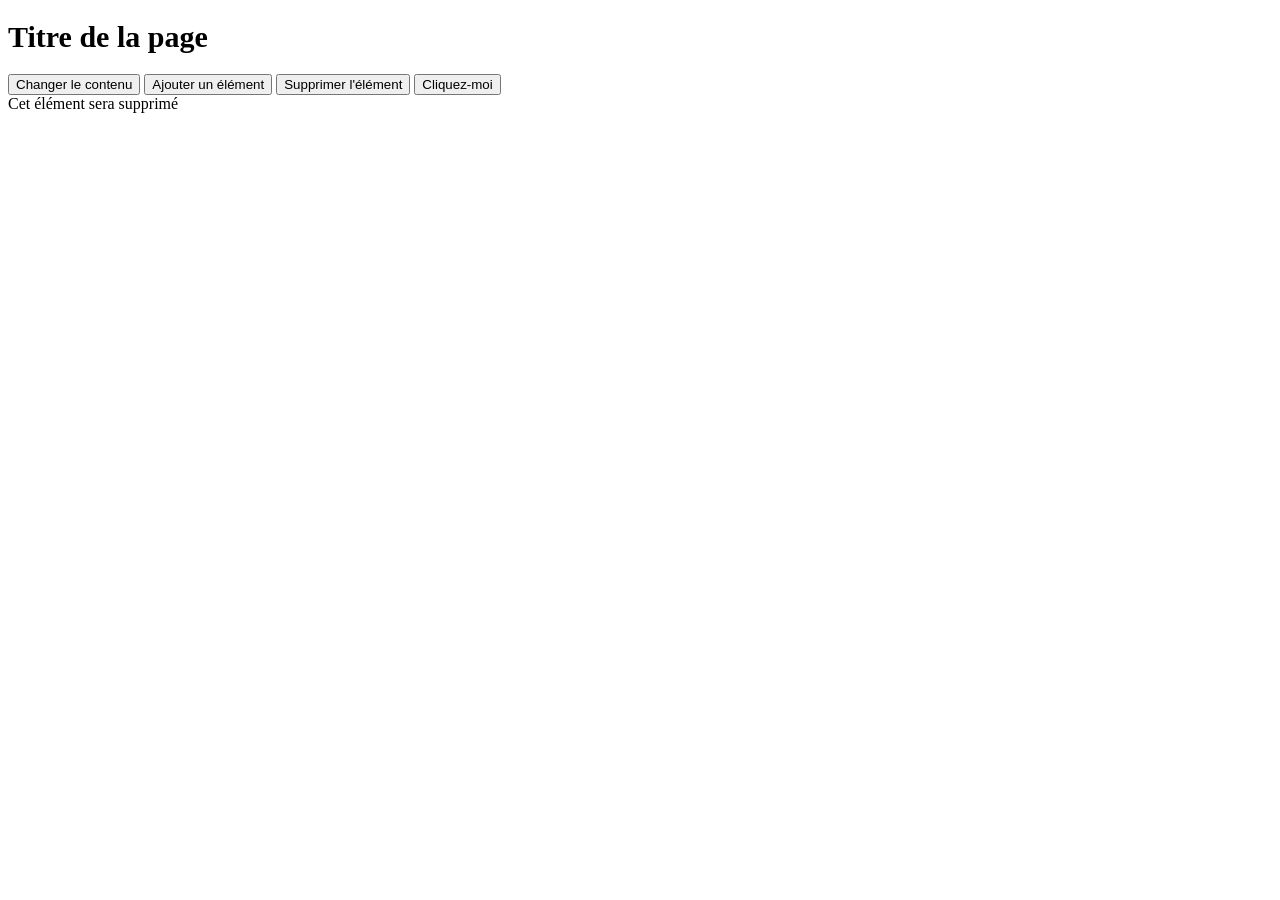
<file: Simplon/Veille/index.html>
<!DOCTYPE html>
<html lang="en">
<head>
    <meta charset="UTF-8">
    <meta name="viewport" content="width=device-width, initial-scale=1.0">
    <title>Démonstration DOM</title>
    <link rel="stylesheet" href="./index.css">
</head>
<body>
    <h1 id="myElement">Titre de la page</h1>

    <!-- <p class="myClass">Paragraphe 1</p>
    <p class="myClass">Paragraphe 2</p> -->

    <!-- <div>Div 1</div> -->
    <!-- <div>Div 2</div> -->

    <button id="changeButton">Changer le contenu</button>

    <button id="addButton">Ajouter un élément</button>

    <button id="removeButton">Supprimer l'élément</button>

    <button id="eventButton">Cliquez-moi</button>

    <div id="container"></div>

    <div id="removeMe">Cet élément sera supprimé</div>

    <script src="./index.js"></script>
</body>
</html>
</file>
<file: Simplon/Veille/index.css>
#myElement {
    color: black;
    font-size: 30px;
}
</file>
